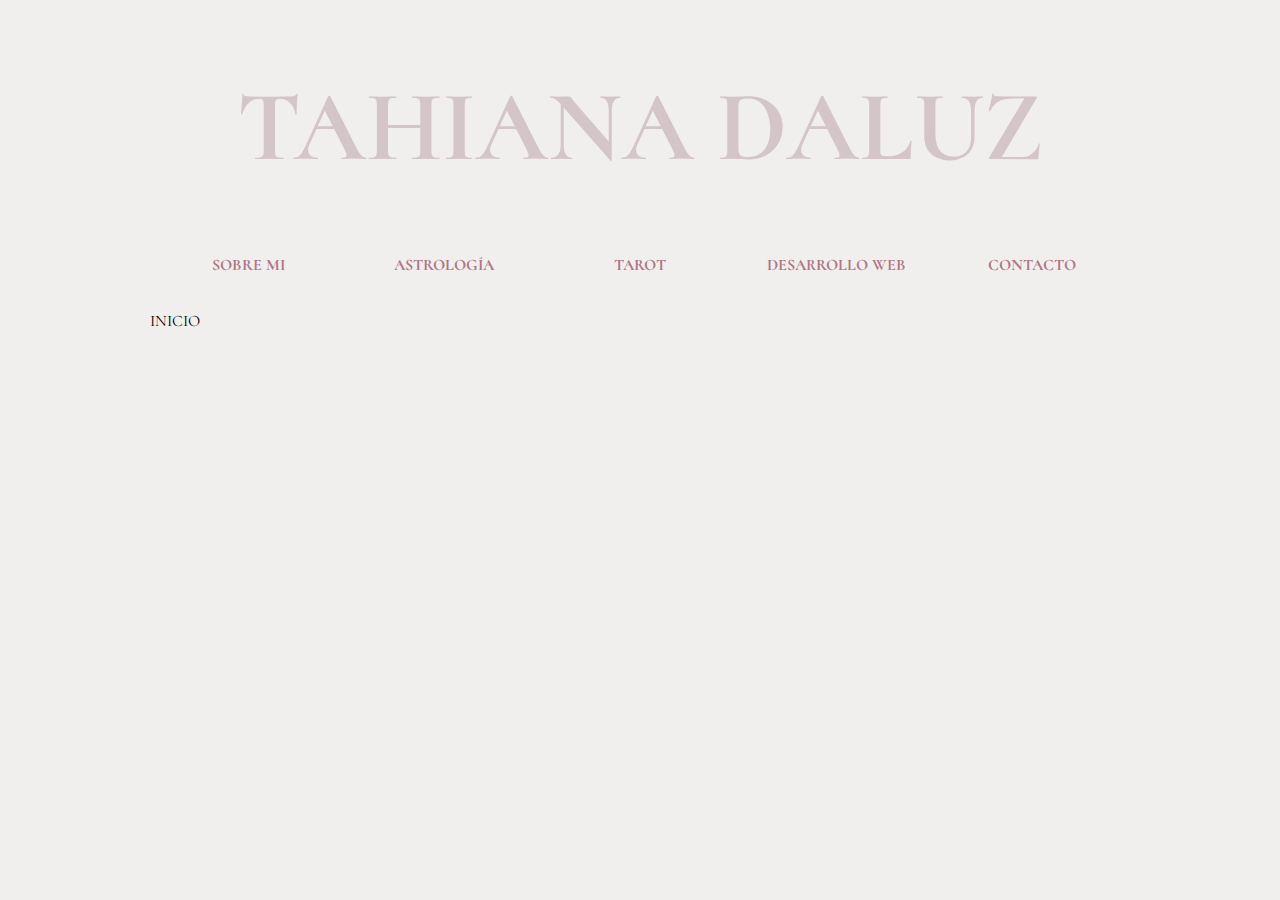
<file: index.html>
<!DOCTYPE html>
<html lang="en">
<head>
    <meta charset="UTF-8">
    <meta http-equiv="X-UA-Compatible" content="IE=edge">
    <meta name="viewport" content="width=device-width, initial-scale=1.0">
    <link rel="stylesheet" type="text/css" href="style.css"> </script>
    <title>Tahiana Daluz</title>
    <link rel="preconnect" href="https://fonts.googleapis.com">
    <link rel="preconnect" href="https://fonts.gstatic.com" crossorigin>
    <link href="https://fonts.googleapis.com/css2?family=Cormorant+SC:wght@300&display=swap" rel="stylesheet">
</head>
<body>
    <h1><a href="index.html">TAHIANA DALUZ</a></h1>
    <ul class="horizontal">
        <li><a href="sobre_mi.html">SOBRE MI</a></li>
        <li><a href="astrologia.html">ASTROLOGÍA</a></li>
        <li><a href="tarot.html">TAROT</a></li>
        <li><a href="desarrollo_web.html">DESARROLLO WEB</a></li>
        <li><a href="contact.html">CONTACTO</a></li>
        </ul>
<br><br>
<p class="title">INICIO</p>
</body>
</html>
</file>
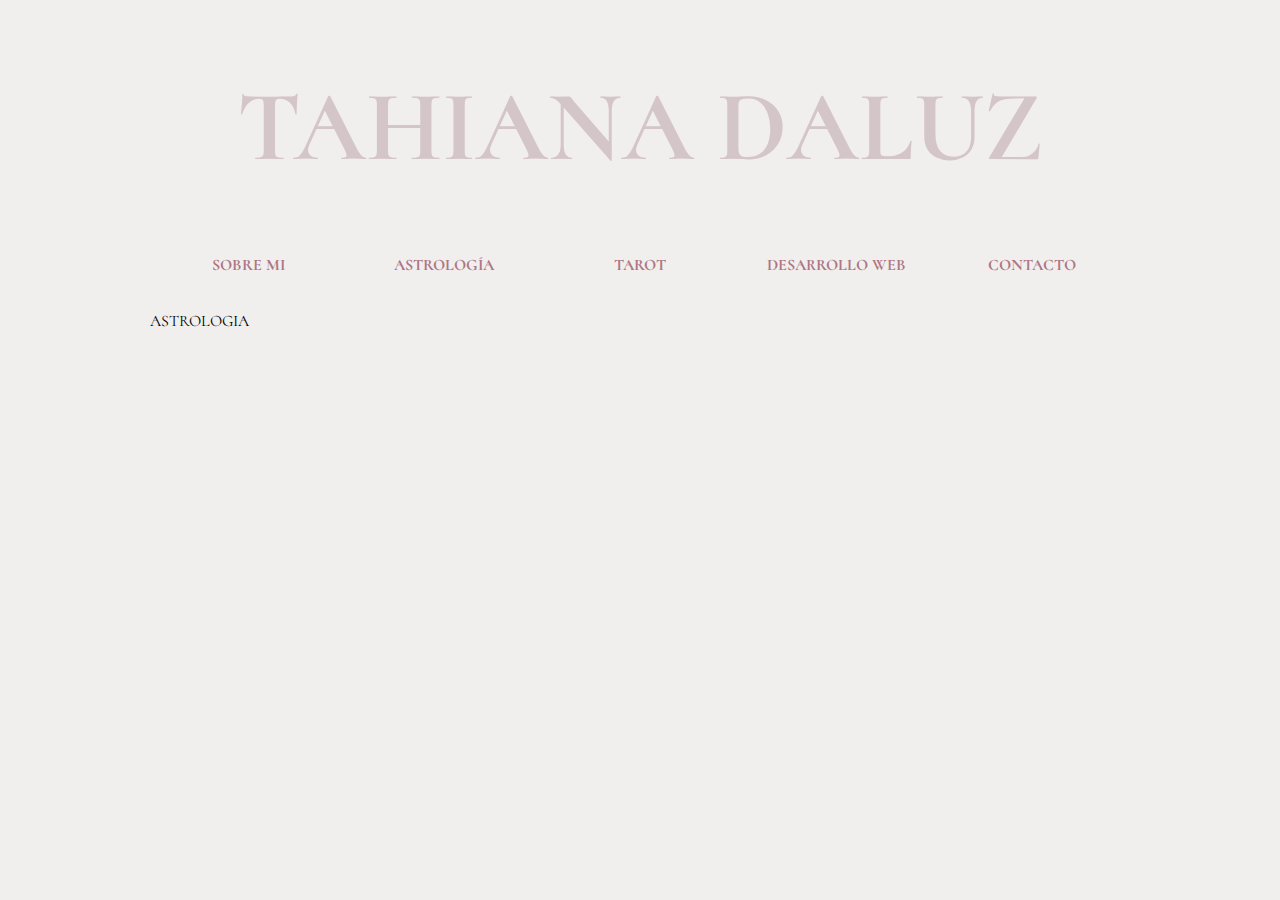
<file: astrologia.html>
<!DOCTYPE html>
<html lang="en">
<head>
    <meta charset="UTF-8">
    <meta http-equiv="X-UA-Compatible" content="IE=edge">
    <meta name="viewport" content="width=device-width, initial-scale=1.0">
    <link rel="stylesheet" type="text/css" href="style.css"> </script>
    <title>Tahiana Daluz</title>
    <link rel="preconnect" href="https://fonts.googleapis.com">
    <link rel="preconnect" href="https://fonts.gstatic.com" crossorigin>
    <link href="https://fonts.googleapis.com/css2?family=Cormorant+SC:wght@300&display=swap" rel="stylesheet">
</head>
<body>
    <h1><a href="index.html">TAHIANA DALUZ</a></h1>
    <ul class="horizontal">
        <li><a href="sobre_mi.html">SOBRE MI</a></li>
        <li><a href="astrologia.html">ASTROLOGÍA</a></li>
        <li><a href="tarot.html">TAROT</a></li>
        <li><a href="desarrollo_web.html">DESARROLLO WEB</a></li>
        <li><a href="contact.html">CONTACTO</a></li>
        </ul>
<br><br>
<p class="title">ASTROLOGIA</p>
</body>
</html>
</file>
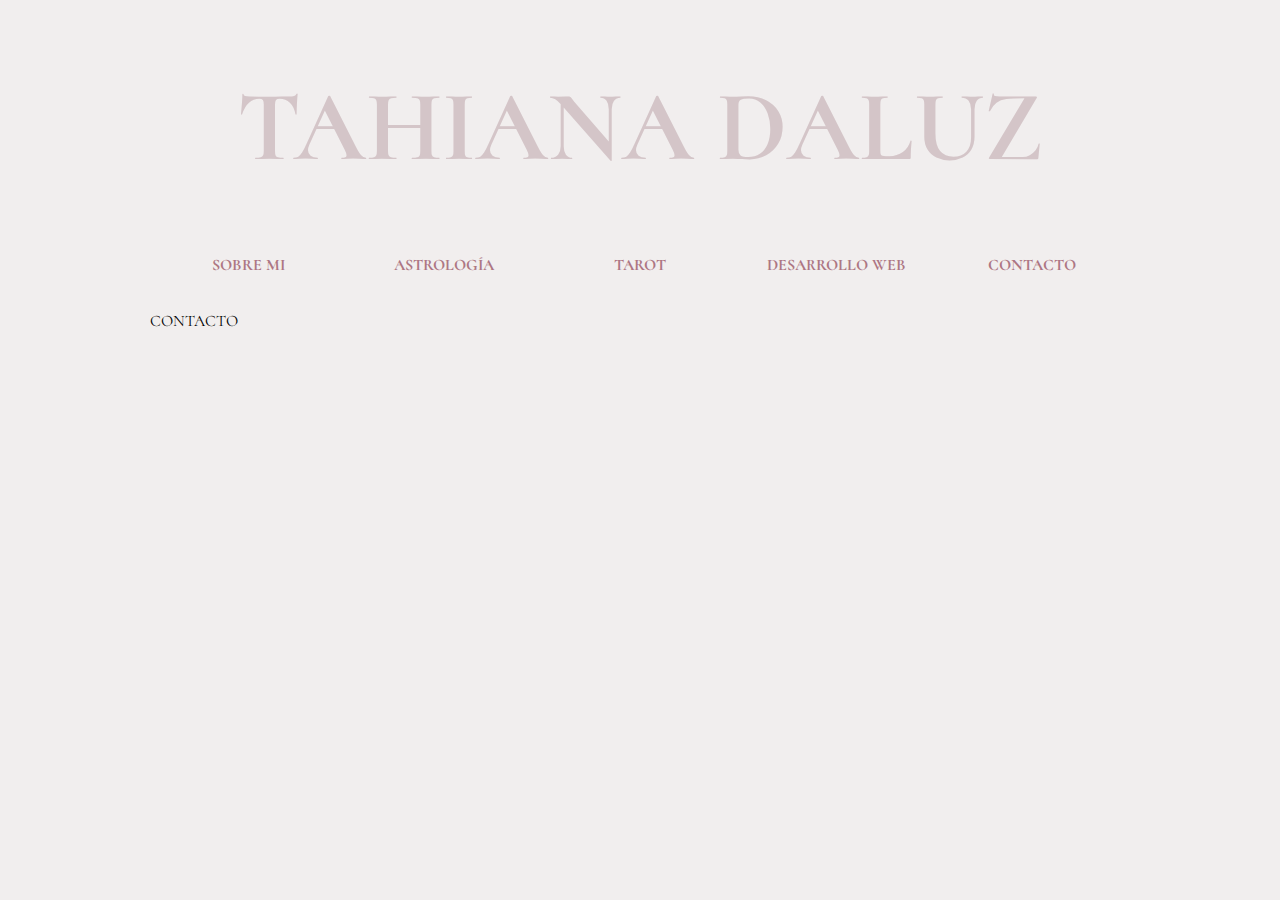
<file: contact.html>
<!DOCTYPE html>
<html lang="en">
<head>
    <meta charset="UTF-8">
    <meta http-equiv="X-UA-Compatible" content="IE=edge">
    <meta name="viewport" content="width=device-width, initial-scale=1.0">
    <link rel="stylesheet" type="text/css" href="style.css"> </script>
    <title>Tahiana Daluz</title>
    <link rel="preconnect" href="https://fonts.googleapis.com">
    <link rel="preconnect" href="https://fonts.gstatic.com" crossorigin>
    <link href="https://fonts.googleapis.com/css2?family=Cormorant+SC:wght@300&display=swap" rel="stylesheet">
</head>
<body>
    <h1><a href="index.html">TAHIANA DALUZ</a></h1>
    <ul class="horizontal">
        <li><a href="sobre_mi.html">SOBRE MI</a></li>
        <li><a href="astrologia.html">ASTROLOGÍA</a></li>
        <li><a href="tarot.html">TAROT</a></li>
        <li><a href="desarrollo_web.html">DESARROLLO WEB</a></li>
        <li><a href="contact.html">CONTACTO</a></li>
        </ul>
<br><br>
<p class="title">CONTACTO</p>
</body>
</html>
</file>
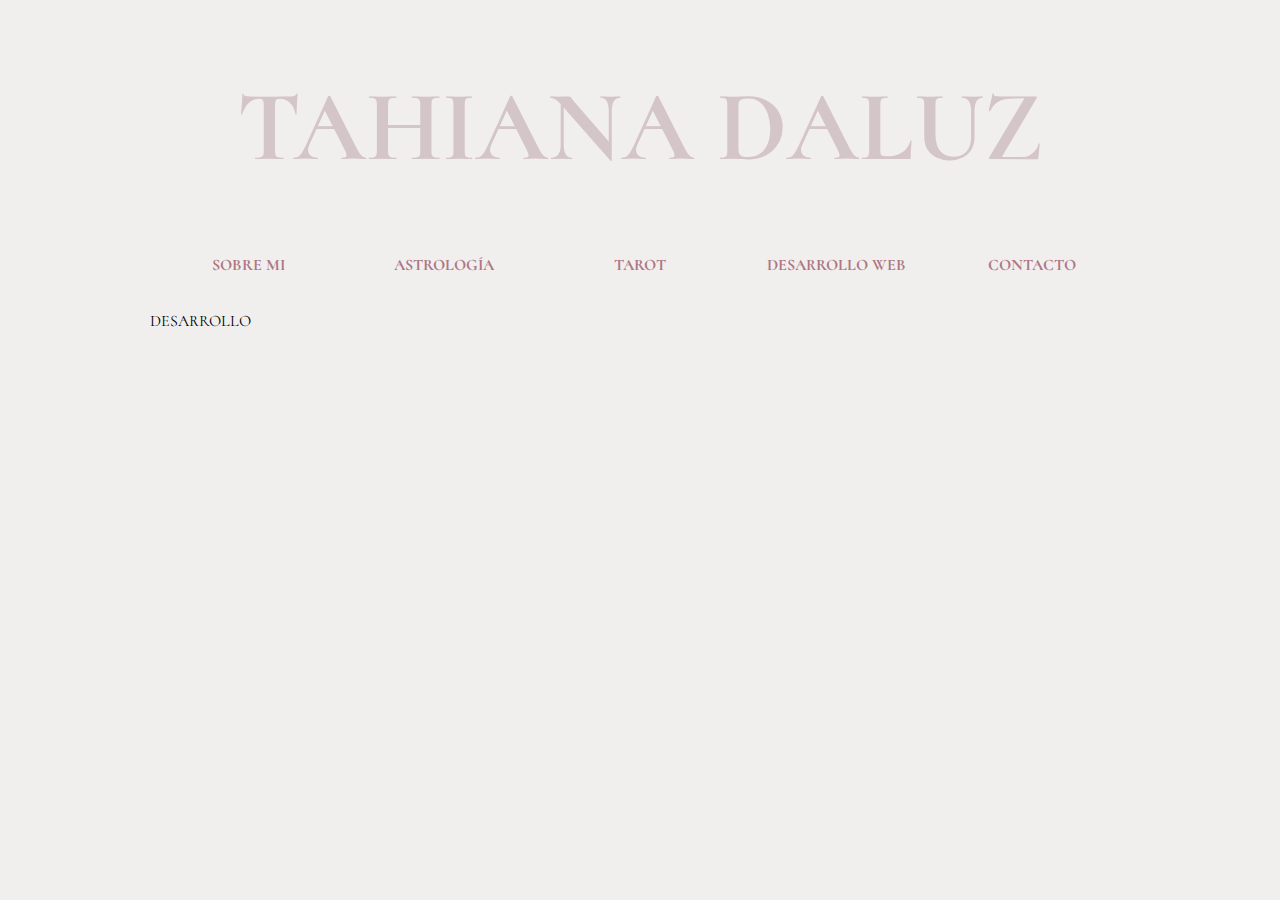
<file: desarrollo_web.html>
<!DOCTYPE html>
<html lang="en">
<head>
    <meta charset="UTF-8">
    <meta http-equiv="X-UA-Compatible" content="IE=edge">
    <meta name="viewport" content="width=device-width, initial-scale=1.0">
    <link rel="stylesheet" type="text/css" href="style.css"> </script>
    <title>Tahiana Daluz</title>
    <link rel="preconnect" href="https://fonts.googleapis.com">
    <link rel="preconnect" href="https://fonts.gstatic.com" crossorigin>
    <link href="https://fonts.googleapis.com/css2?family=Cormorant+SC:wght@300&display=swap" rel="stylesheet">
</head>
<body>
    <h1><a href="index.html">TAHIANA DALUZ</a></h1>
    <ul class="horizontal">
        <li><a href="sobre_mi.html">SOBRE MI</a></li>
        <li><a href="astrologia.html">ASTROLOGÍA</a></li>
        <li><a href="tarot.html">TAROT</a></li>
        <li><a href="desarrollo_web.html">DESARROLLO WEB</a></li>
        <li><a href="contact.html">CONTACTO</a></li>
        </ul>
<br><br>
<p class="title">DESARROLLO</p>
</body>
</html>
</file>
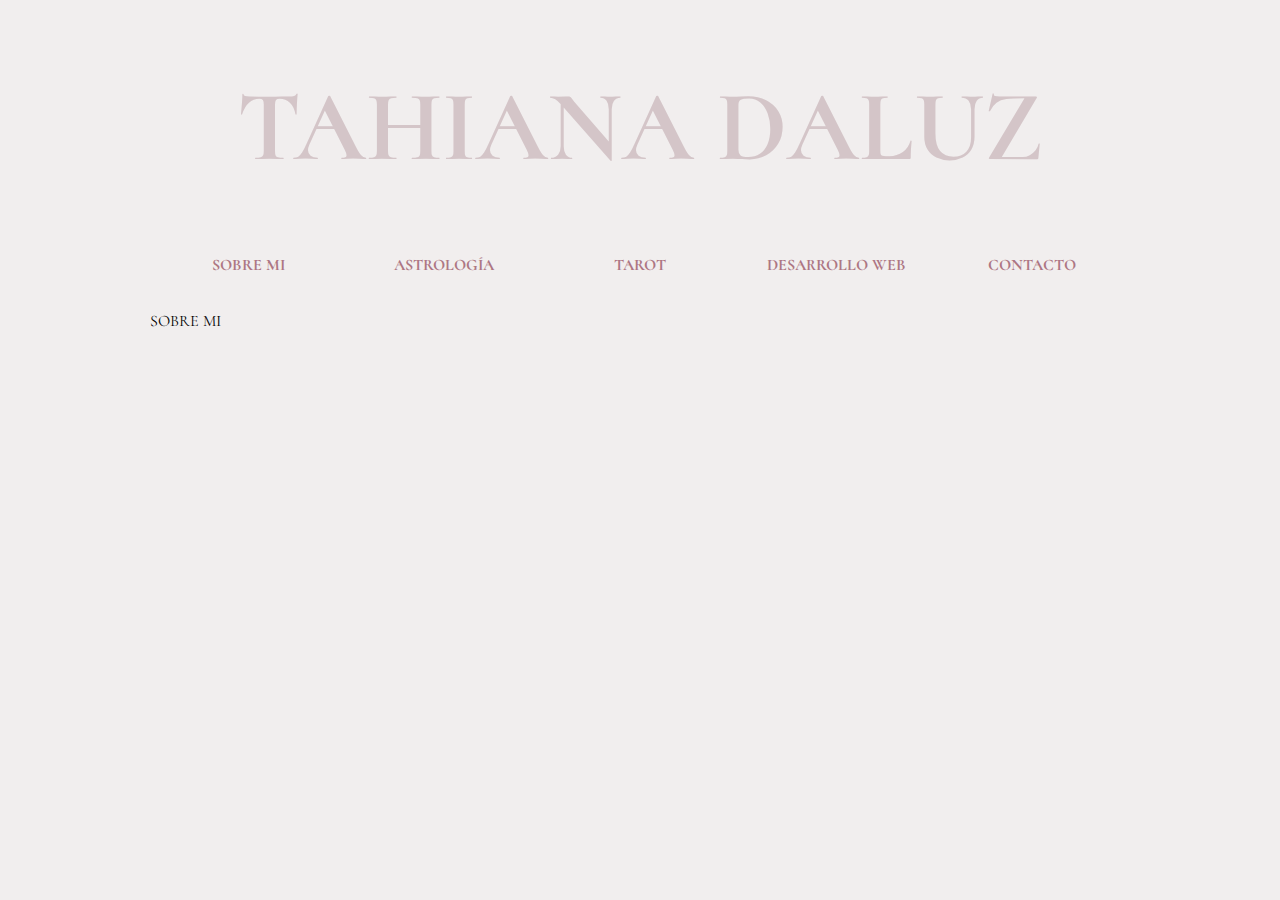
<file: sobre_mi.html>
<!DOCTYPE html>
<html lang="en">
<head>
    <meta charset="UTF-8">
    <meta http-equiv="X-UA-Compatible" content="IE=edge">
    <meta name="viewport" content="width=device-width, initial-scale=1.0">
    <link rel="stylesheet" type="text/css" href="style.css"> </script>
    <title>Tahiana Daluz</title>
    <link rel="preconnect" href="https://fonts.googleapis.com">
    <link rel="preconnect" href="https://fonts.gstatic.com" crossorigin>
    <link href="https://fonts.googleapis.com/css2?family=Cormorant+SC:wght@300&display=swap" rel="stylesheet">
</head>
<body>
    <h1><a href="index.html">TAHIANA DALUZ</a></h1>
    <ul class="horizontal">
        <li><a href="sobre_mi.html">SOBRE MI</a></li>
        <li><a href="astrologia.html">ASTROLOGÍA</a></li>
        <li><a href="tarot.html">TAROT</a></li>
        <li><a href="desarrollo_web.html">DESARROLLO WEB</a></li>
        <li><a href="contact.html">CONTACTO</a></li>
        </ul>
<br><br>
<p class="title">SOBRE MI</p>
</body>
</html>
</file>
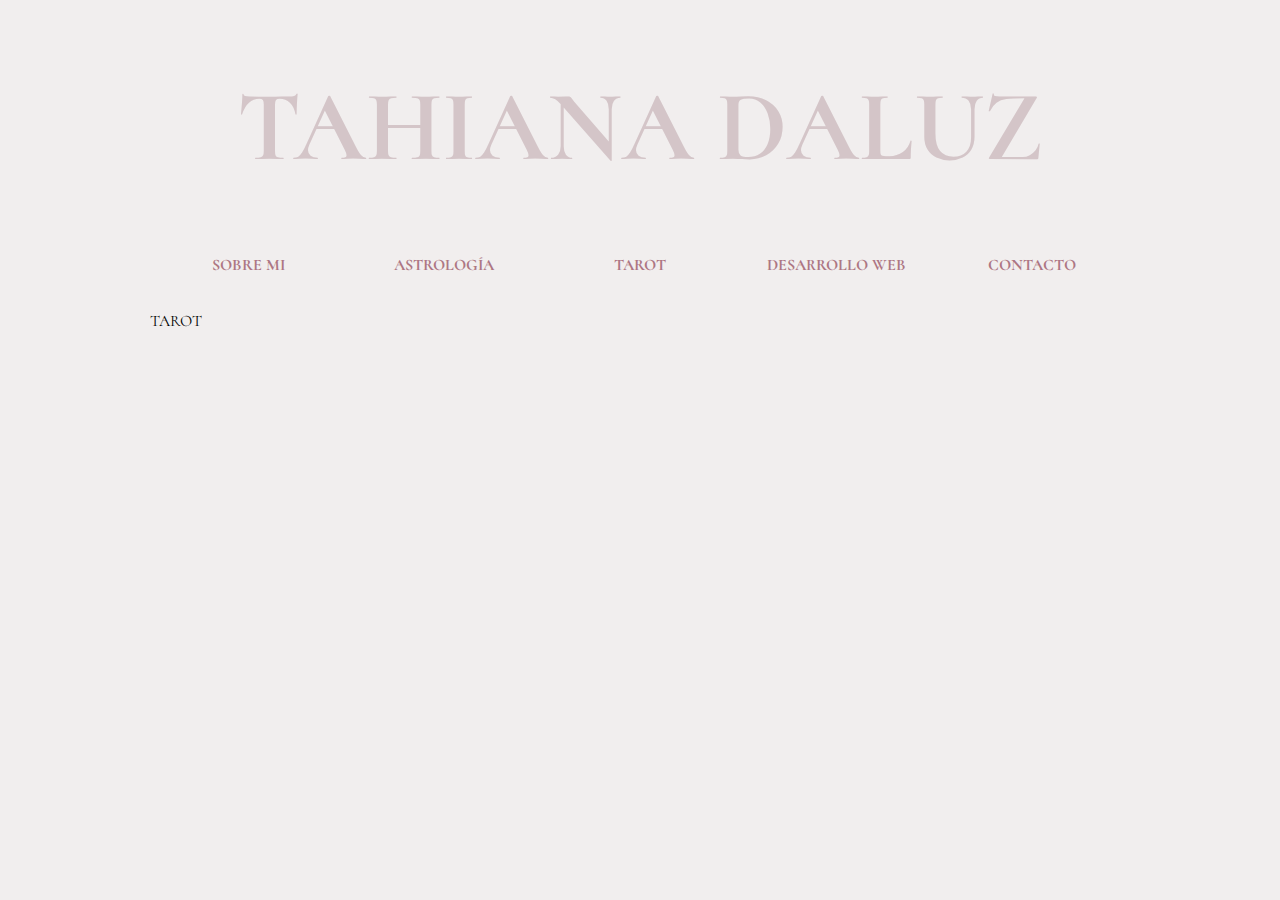
<file: tarot.html>
<!DOCTYPE html>
<html lang="en">
<head>
    <meta charset="UTF-8">
    <meta http-equiv="X-UA-Compatible" content="IE=edge">
    <meta name="viewport" content="width=device-width, initial-scale=1.0">
    <link rel="stylesheet" type="text/css" href="style.css"> </script>
    <title>Tahiana Daluz</title>
    <link rel="preconnect" href="https://fonts.googleapis.com">
    <link rel="preconnect" href="https://fonts.gstatic.com" crossorigin>
    <link href="https://fonts.googleapis.com/css2?family=Cormorant+SC:wght@300&display=swap" rel="stylesheet">
</head>
<body>
    <h1><a href="index.html">TAHIANA DALUZ</a></h1>
    <ul class="horizontal">
        <li><a href="sobre_mi.html">SOBRE MI</a></li>
        <li><a href="astrologia.html">ASTROLOGÍA</a></li>
        <li><a href="tarot.html">TAROT</a></li>
        <li><a href="desarrollo_web.html">DESARROLLO WEB</a></li>
        <li><a href="contact.html">CONTACTO</a></li>
        </ul>
<br><br>
<p class="title">TAROT</p>
</body>
</html>
</file>
<file: style.css>
:root {
    --link-1: hsl(346, 25%, 57%);
    --text: #d4c5c8;
    --backgorund:rgb(241, 238, 238);
  }

*{
    font-family: 'Cormorant SC', serif;
}
body{
    background-color:var(--backgorund) ;
    margin-inline: 150px;
    text-align: center;
    }

h1{
    color: var(--text); 
    font-size: 100px;
}

a {
    text-decoration: none;
    color: var(--text);
    font-weight: 700;
    vertical-align: top;
}

ul.horizontal{
    margin:0;
    padding:0;
}

ul.horizontal li{
    display:block;
    float:left;
    width: 20%;
    color: var(--text);
}

ul.horizontal li a{
  padding: 0 1px;
  margin: 0 1px;
  box-shadow: inset 0 0 0 0 var(--link-1);
  transition: color 0.5s ease-in-out, box-shadow 0.5s ease-in-out;
  color: var(--link-1);
}

ul.horizontal li a:hover {
    color: gainsboro;
    box-shadow: inset 140px 0 0 0 var(--link-1);
  }

p.title{
    text-align: left;
}
</file>
